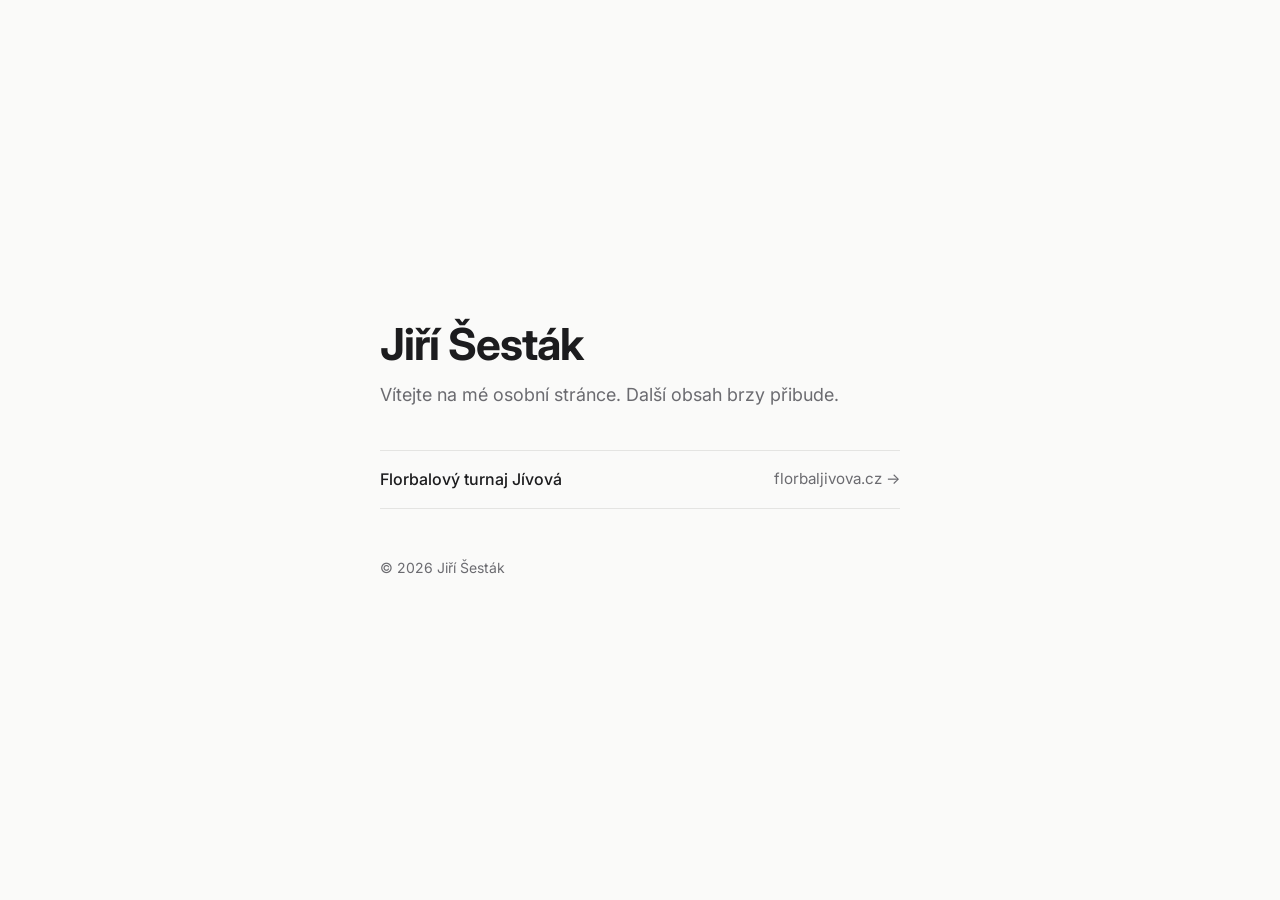
<file: index.html>
<!doctype html>
<html lang="cs">
<head>
  <meta charset="utf-8">
  <meta name="viewport" content="width=device-width, initial-scale=1">
  <title>Jiří Šesták</title>
  <meta name="description" content="Osobní stránka Jiřího Šestáka.">
  <link rel="preconnect" href="https://fonts.googleapis.com">
  <link rel="preconnect" href="https://fonts.gstatic.com" crossorigin>
  <link href="https://fonts.googleapis.com/css2?family=Inter:wght@400;500;700&display=swap" rel="stylesheet">
  <style>
    :root {
      --bg: #fafaf9;
      --text: #1c1c1e;
      --muted: #6b6b70;
      --line: #e4e4e2;
      --accent: #2456d6;
    }
    @media (prefers-color-scheme: dark) {
      :root {
        --bg: #141416;
        --text: #ececef;
        --muted: #9a9aa2;
        --line: #2a2a2e;
        --accent: #7aa2ff;
      }
    }
    * { box-sizing: border-box; }
    html, body { margin: 0; }
    body {
      background: var(--bg);
      color: var(--text);
      font-family: "Inter", system-ui, -apple-system, "Segoe UI", sans-serif;
      line-height: 1.6;
      min-height: 100vh;
      display: flex;
      align-items: center;
      justify-content: center;
      padding: 48px 16px;
    }
    main { max-width: 520px; width: 100%; }
    h1 { font-size: clamp(2rem, 6vw, 2.75rem); line-height: 1.1; margin: 0 0 12px; letter-spacing: -0.02em; }
    p.hello { color: var(--accent); font-weight: 500; margin: 0 0 8px; }
    p.lead { color: var(--muted); font-size: 1.125rem; margin: 0 0 40px; }
    ul { list-style: none; padding: 0; margin: 0; border-top: 1px solid var(--line); }
    li { border-bottom: 1px solid var(--line); }
    li a {
      display: flex; justify-content: space-between; align-items: center; gap: 16px;
      padding: 16px 0; color: var(--text); text-decoration: none; font-weight: 500;
    }
    li a span { color: var(--muted); font-weight: 400; font-size: 0.95rem; }
    li a:hover { color: var(--accent); }
    footer { margin-top: 48px; color: var(--muted); font-size: 0.875rem; }
  </style>
</head>
<body>
  <main>
    <h1>Jiří Šesták</h1>
    <p class="lead">Vítejte na mé osobní stránce. Další obsah brzy přibude.</p>

    <ul>
      <li>
        <a href="https://www.florbaljivova.cz">
          Florbalový turnaj Jívová
          <span>florbaljivova.cz →</span>
        </a>
      </li>
    </ul>

    <footer>© 2026 Jiří Šesták</footer>
  </main>
</body>
</html>
</file>
